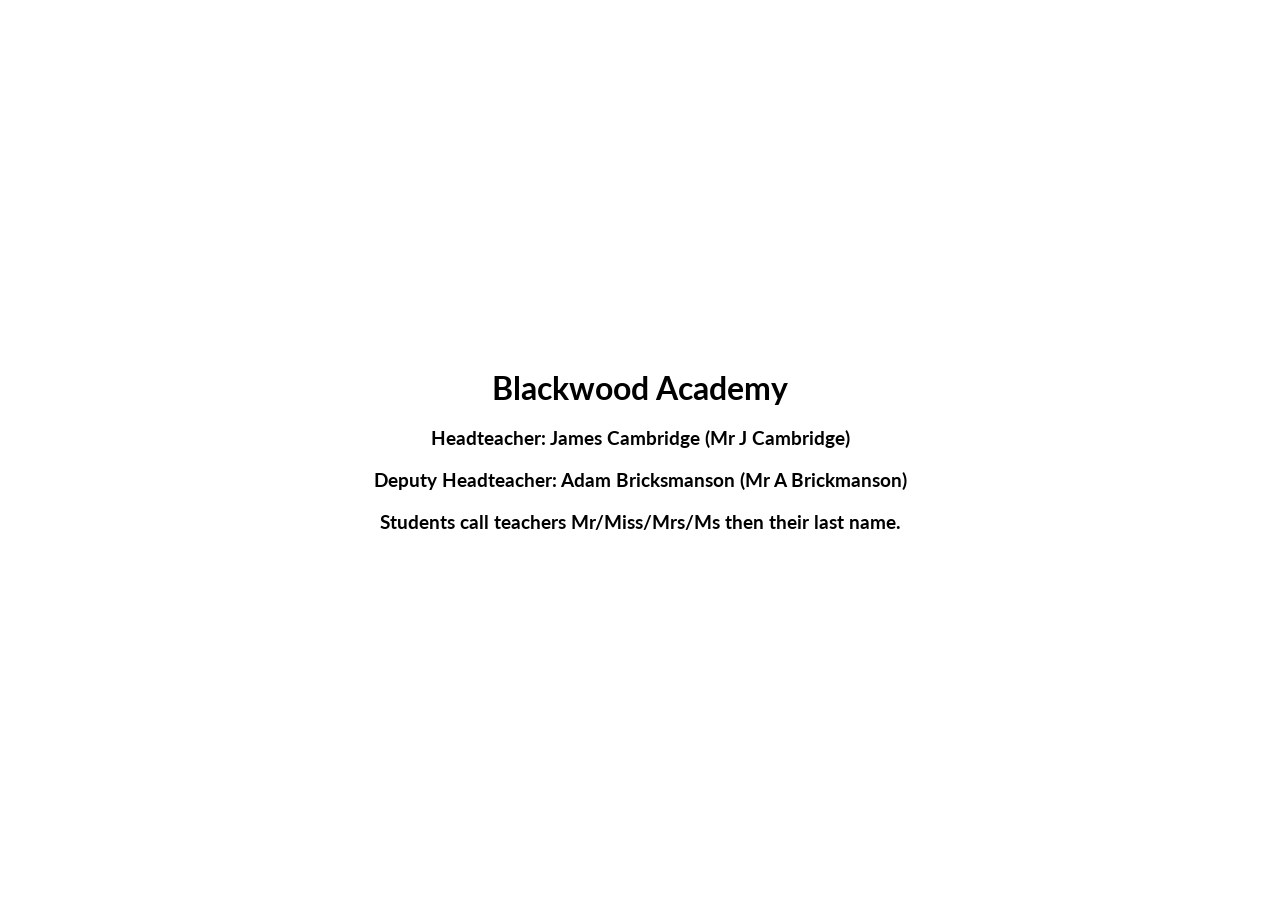
<file: index.html>
<!DOCTYPE html>
<html>
    <head>
        <title>Blackwood Academy</title>
        <link rel="icon" type="image/png" href="education-makes-life.png">
        <link href="style.css" rel="stylesheet">
    </head>
    <body>
        <div class="content">
            <h1>Blackwood Academy</h1>
            <h3>Headteacher: James Cambridge (Mr J Cambridge)</h3>
            <h3>Deputy Headteacher: Adam Bricksmanson (Mr A Brickmanson)</h3>
            <h3>Students call teachers Mr/Miss/Mrs/Ms then their last name.</h3>
        </div>
    </body>
</html>
</file>
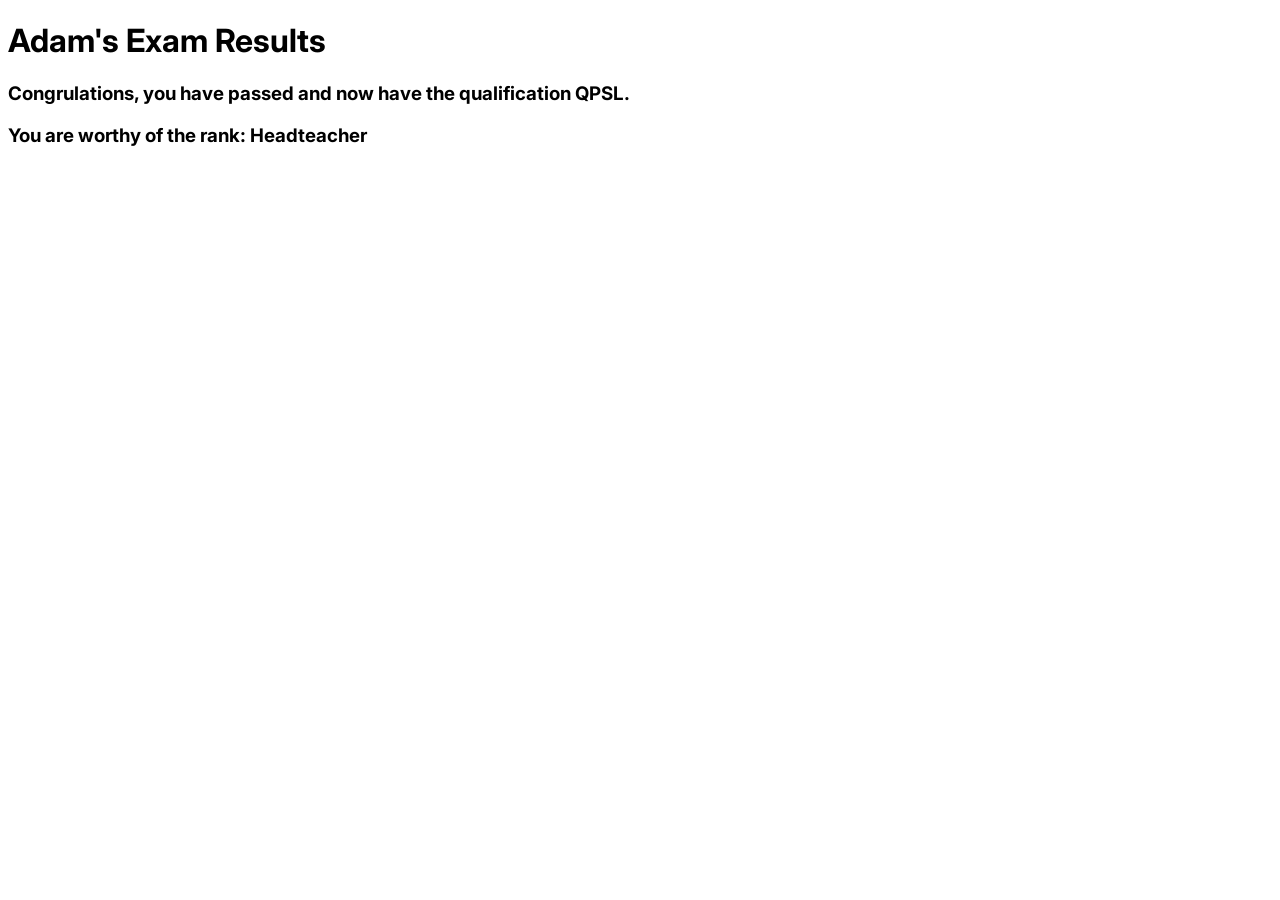
<file: exams/results/AKUB1111th.html>
<!DOCTYPE html>
<html lang="en">
<head>
  <meta charset="UTF-8">
  <title>Exam Results</title>
  <link rel="stylesheet" href="style.css">
</head>
<body>
  <h1>Adam's Exam Results</h1>
  <h3>Congrulations, you have passed and now have the qualification QPSL.</h3>
  <h3>You are worthy of the rank: Headteacher</h3>
</body>
</html>
</file>
<file: style.css>
@import url('https://fonts.googleapis.com/css2?family=Lato:wght@100;300;400;700;900&display=swap');
html, body {
    font-family: 'Lato', sans-serif;
    height: 100%;
    margin: 0;
}

a {
    text-decoration: none;
}

a:hover {
    text-decoration: underline;
}

.content {
    display: flex;             /* Enable Flexbox */
    flex-direction: column;    /* Arrange the headers in a vertical column */
    justify-content: center;   /* Vertically center the content */
    align-items: center;       /* Horizontally center the content */
    height: 100vh;             /* Make the div take up the full viewport height */
    text-align: center;        /* Optional: center the text within the headers */
}

.stafflgn, .viewallaccs {
    border: none; /* Keep border 0 */
    padding: 10px 20px; /* Add some padding for a better look */
    background-color: #007bff; /* Nice blue background */
    color: white; /* White text */
    font-size: 16px; /* Good readable font size */
    border-radius: 8px; /* Rounded corners */
    box-shadow: 4px 4px 10px rgba(0, 0, 0, 0.2); /* Smooth shadow */
    transition: all 0.3s ease-in-out; /* Smooth transition */
    cursor: pointer; /* Show pointer on hover */
}

.stafflgn:hover, .viewallaccs:hover {
    box-shadow: 6px 6px 15px rgba(0, 0, 0, 0.3); /* Stronger shadow on hover */
    transform: translateY(-2px); /* Slight lift effect */
}


h1, h3 {
    margin: 10px 0;            /* Add space between headers */
}
</file>
<file: exams/results/style.css>
@import url('https://fonts.googleapis.com/css2?family=Inter&display=swap');

body {
  font-family: 'Inter', sans-serif;
}
</file>
